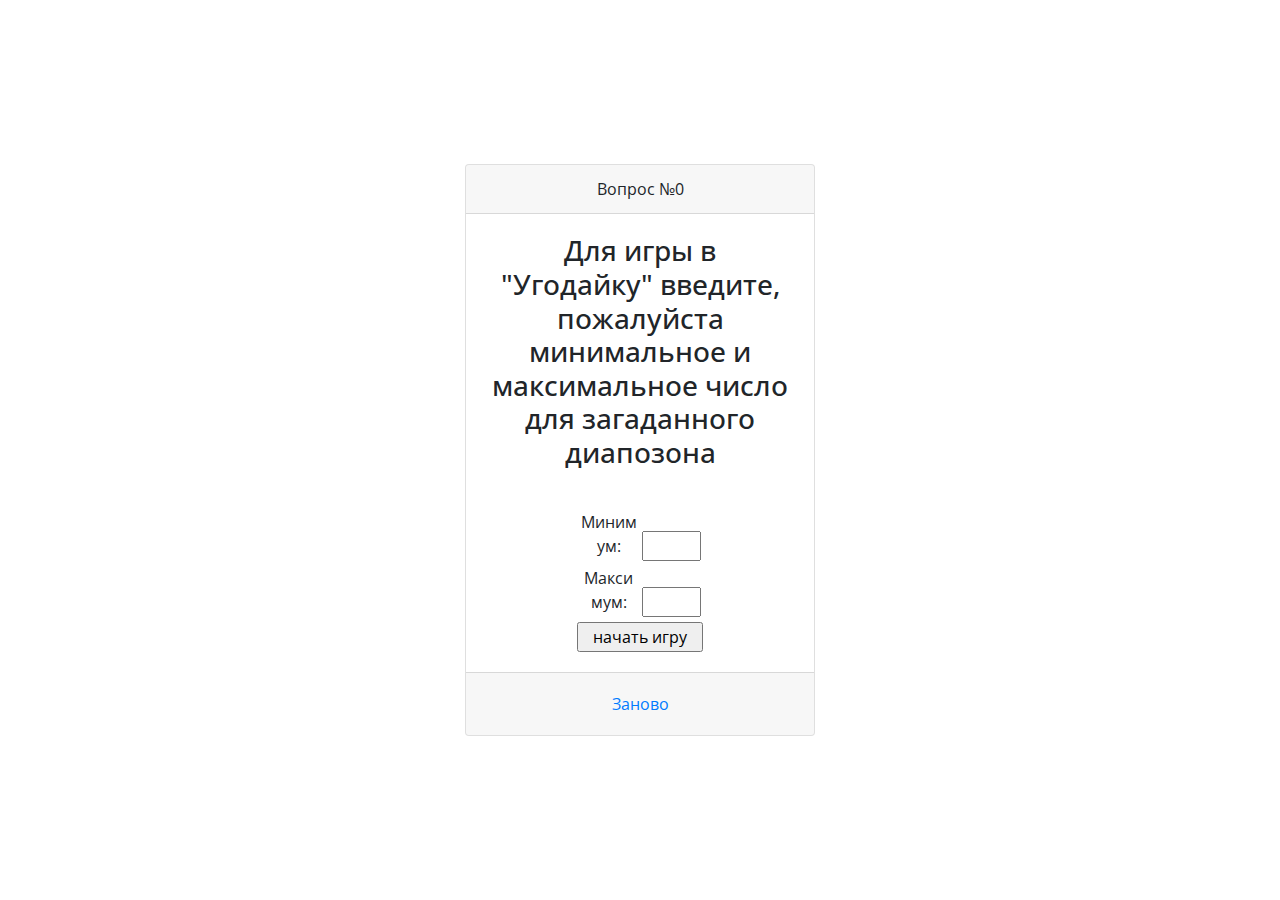
<file: bjs/08_if_else/index.html>
<!DOCTYPE html>
<html lang="en">
<head>
    <meta charset="UTF-8">
    <title>Угадайка</title>
    <link rel="stylesheet" href="https://stackpath.bootstrapcdn.com/bootstrap/4.4.1/css/bootstrap.min.css"
          integrity="sha384-Vkoo8x4CGsO3+Hhxv8T/Q5PaXtkKtu6ug5TOeNV6gBiFeWPGFN9MuhOf23Q9Ifjh" crossorigin="anonymous">
    <link href="https://fonts.googleapis.com/css2?family=Open+Sans" rel="stylesheet">
    <link rel="stylesheet" href="style.css" type="text/css"/>
</head>
<body>
<div class="container">
    <div class="row game-card align-items-center">
        <div class="col col-md-4 offset-md-4">
            <div class="card text-center">
                <div class="card-header">
                    <p class="m-0">Вопрос №<span id="orderNumberField">0</span></p>
                </div>
                <div class="card-body">
                    <div class="row no-gutters">
                        <div class="col">
                            <h3 class="card-title m-0"><span id="answerField">Вы загадали число 5?</span></h3>
                        </div>
                    </div>
                </div>
                <div class="card-body">

                    <div class="btn-group collapse show"  id="collapseOutGame">
                        <form  id="startGame">
                            <label for="minimumNumber">Минимум: </label>
                            <input type="number" required min="-999" max="999" id="minimumNumber">
                            <br>
                            <label for="maximumNumber">Максимум: </label>
                            <input type="number" required min="-999" max="999" id="maximumNumber">
                            <br>
                            <input type="submit" value="начать игру">
                        </form>
                    </div>

                    <div class="btn-group collapse" id="collapseInGame">
                        <button class="btn btn-info" id="btnLess">&#129047;<br>меньше</button>
                        <button class="btn btn-success btn-lg" id="btnEqual">Верно!</button>
                        <button class="btn btn-info" id="btnOver">больше<br>&#129045;</button>
                    </div>

                </div>
                <div class="card-footer">
                    <button class="btn btn-link" id="btnRetry">Заново</button>
                </div>
            </div>
        </div>
    </div>
</div>
<script src="script.js"></script>
</body>
</html>
</file>
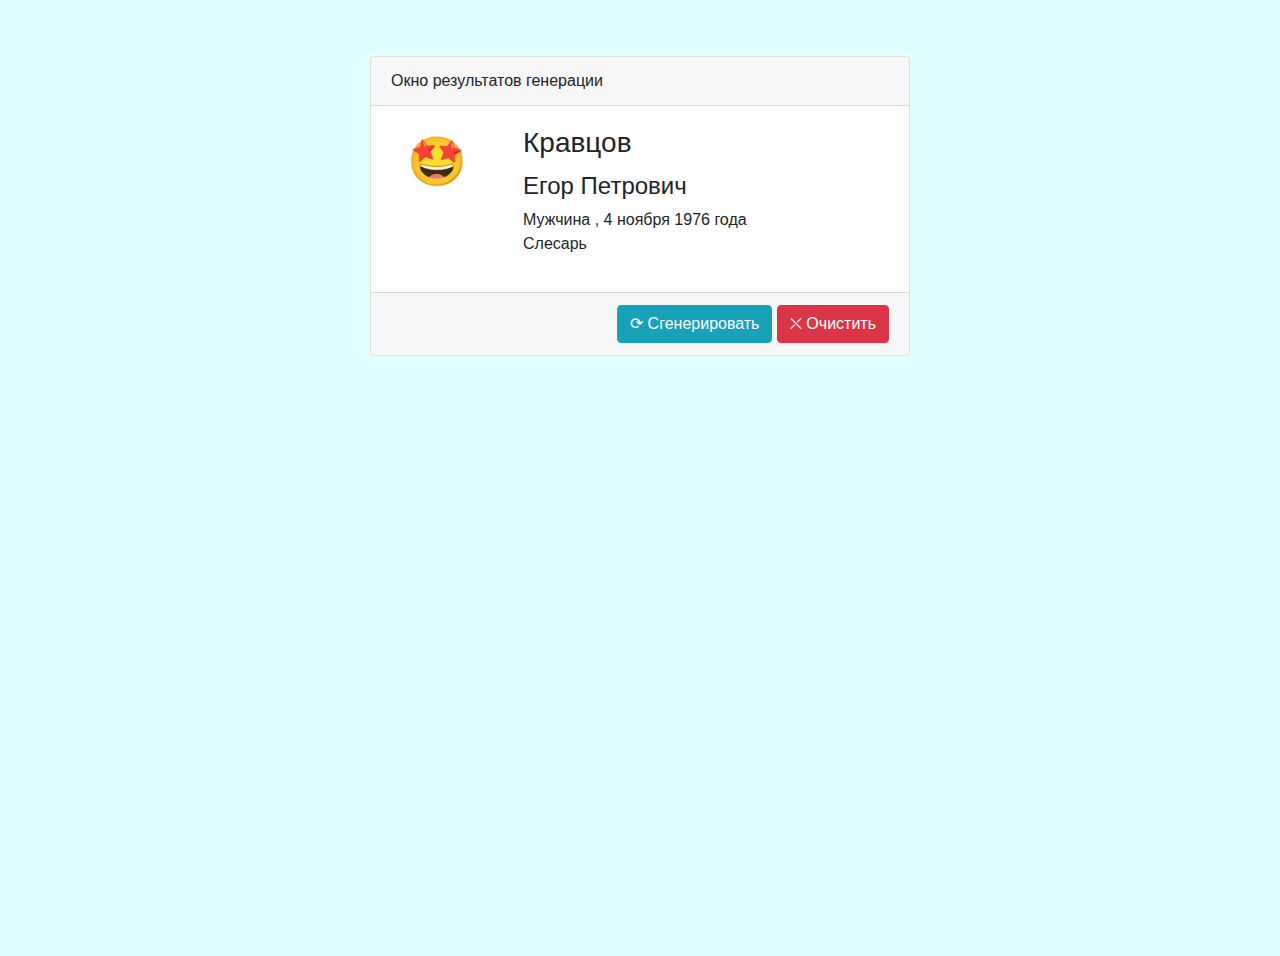
<file: bjs/10_function_object/index.html>
<!DOCTYPE html>
<html lang="en">
<head>
    <meta charset="UTF-8">
    <title>Генератор случайных пользователей</title>
    <link rel="stylesheet" href="https://stackpath.bootstrapcdn.com/bootstrap/4.4.1/css/bootstrap.min.css"
          integrity="sha384-Vkoo8x4CGsO3+Hhxv8T/Q5PaXtkKtu6ug5TOeNV6gBiFeWPGFN9MuhOf23Q9Ifjh" crossorigin="anonymous">
    <link href="https://fonts.googleapis.com/css2?family=Open+Sans" rel="stylesheet">
    <link rel="stylesheet" href="style.css" type="text/css"/>
</head>
<body>
<div class="container">
    <div class="row game-card align-items-center">
        <div class="col col-md-6 offset-md-3">
            <div class="card text-left">
                <div class="card-header">
                    <p class="m-0">Окно результатов генерации</p>
                </div>
                <div class="card-body">
                    <div class="row">
                        <div class="col-3">
                            <div class="avatar-container">
                                <span class="avatar">😒</span>
                            </div>
                        </div>
                        <div class="col-9">
                            <h3 class="card-title">
                                <span id="surnameOutput">фамилия</span>
                            </h3>
                            <h4>
                                <span id="firstNameOutput">имя</span>
                                <span id="patronymicOutput">отчество</span>
                            </h4>
                            <p>
                                <span id="genderOutput">пол</span>
                                <span>, </span>
                                <span id="birthDayOutput">день</span>
                                <span id="birthMounthOutput">месяц</span>
                                <span id="birthYearOutput">год</span>
                                <span>года</span>
                                <br>
                                <span id="professionOutput">должность</span>
                            </p>
                        </div>
                    </div>
                </div>
                <div class="card-footer text-right">
                    <p>
                        <span id="button-generation" class="btn btn-info">⟳ Сгенерировать</span>
                        <span id="button-cleaner" class="btn btn-danger">⛌ Очистить</span>
                    </p>
                </div>
            </div>
        </div>
    </div>
</div>
<script src="personGenerator.js"></script>
<script src="init.js"></script>
</body>
</html>
</file>
<file: bjs/08_if_else/style.css>
input[type="number"], label {
    width: 35%;
}

input[type="submit"] {
    width: 75%;
}

.game-card {
    height: 100vh;
    font-family: 'Open Sans', monospace;
}
</file>
<file: bjs/10_function_object/style.css>
html {
    height: 100%;
}

body {
    min-height: 100%;
    background-color: lightcyan;
}

.container {
    margin-top: 56px;
}

.avatar-container {
    height: 100%; 
    width: 100%; 
    padding: 0 16px; 
}

.avatar-container > .avatar {
    font-size: 3.0rem;
}

.card-footer > p {
    margin: 0;
}
</file>
